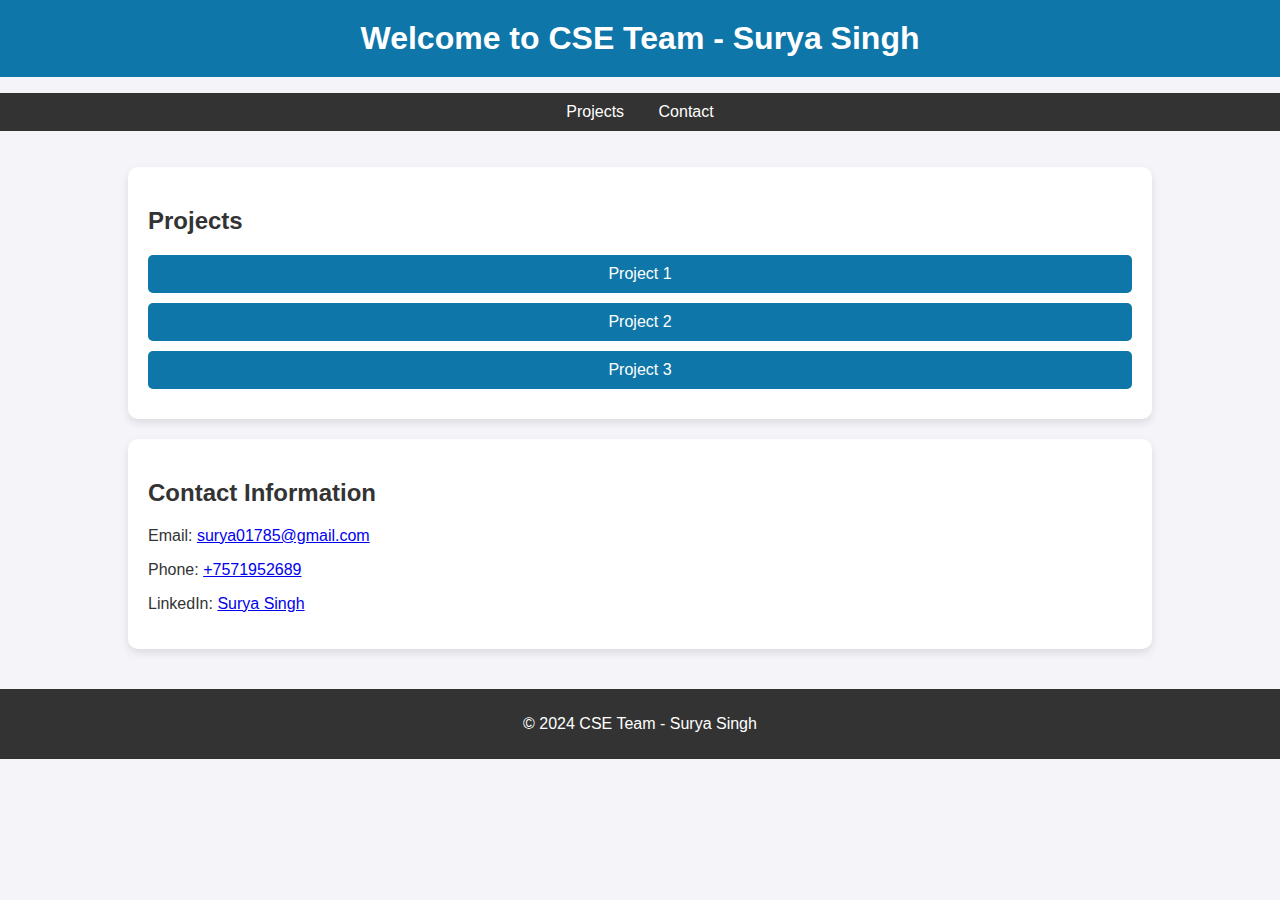
<file: index.html>
<!DOCTYPE html>
<html lang="en">
<head>
    <meta charset="UTF-8">
    <meta name="viewport" content="width=device-width, initial-scale=1.0">
    <title>CSE Team - Surya Singh</title>
    <style>
        body {
            font-family: Arial, sans-serif;
            background-color: #f4f4f9;
            margin: 0;
            padding: 0;
            color: #333;
        }
        .container {
            width: 80%;
            margin: 0 auto;
            padding: 20px;
        }
        header {
            background-color: #0e76a8;
            color: white;
            padding: 20px;
            text-align: center;
        }
        header h1 {
            margin: 0;
        }
        nav ul {
            background-color: #333;
            padding: 10px;
            text-align: center;
        }
        nav ul li {
            display: inline;
            margin: 0 15px;
        }
        nav ul li a {
            color: white;
            text-decoration: none;
        }
        .section {
            background: white;
            padding: 20px;
            border-radius: 10px;
            box-shadow: 0 4px 8px rgba(0, 0, 0, 0.1);
            margin-bottom: 20px;
        }
        .projects a {
            display: block;
            background-color: #0e76a8;
            color: white;
            text-align: center;
            padding: 10px;
            border-radius: 5px;
            text-decoration: none;
            margin-bottom: 10px;
        }
        .projects a:hover {
            background-color: #00569c;
        }
        footer {
            background-color: #333;
            color: white;
            text-align: center;
            padding: 10px;
        }
        footer a {
            color: white;
        }
    </style>
</head>
<body>
    <header>
        <h1>Welcome to CSE Team - Surya Singh</h1>
    </header>

    <nav>
        <ul>
            <li><a href="#projects">Projects</a></li>
            <li><a href="#contact">Contact</a></li>
        </ul>
    </nav>

    <div class="container">
        <section id="projects" class="section">
            <h2>Projects</h2>
            <div class="projects">
                <a href="https://linktoproject1.com">Project 1</a>
                <a href="https://linktoproject2.com">Project 2</a>
                <a href="https://linktoproject3.com">Project 3</a>
            </div>
        </section>

        <section id="contact" class="section">
            <h2>Contact Information</h2>
            <p>Email: <a href="mailto:surya01785@gmail.com">surya01785@gmail.com</a></p>
            <p>Phone: <a href="tel:+7571952689">+7571952689</a></p>
            <p>LinkedIn: <a href="https://www.linkedin.com/in/surya-singh-0a4615261?utm_source=share&utm_campaign=share_via&utm_content=profile&utm_medium=android_app">Surya Singh</a></p>
        </section>
    </div>

    <footer>
        <p>&copy; 2024 CSE Team - Surya Singh</p>
    </footer>
</body>
</html>
</file>
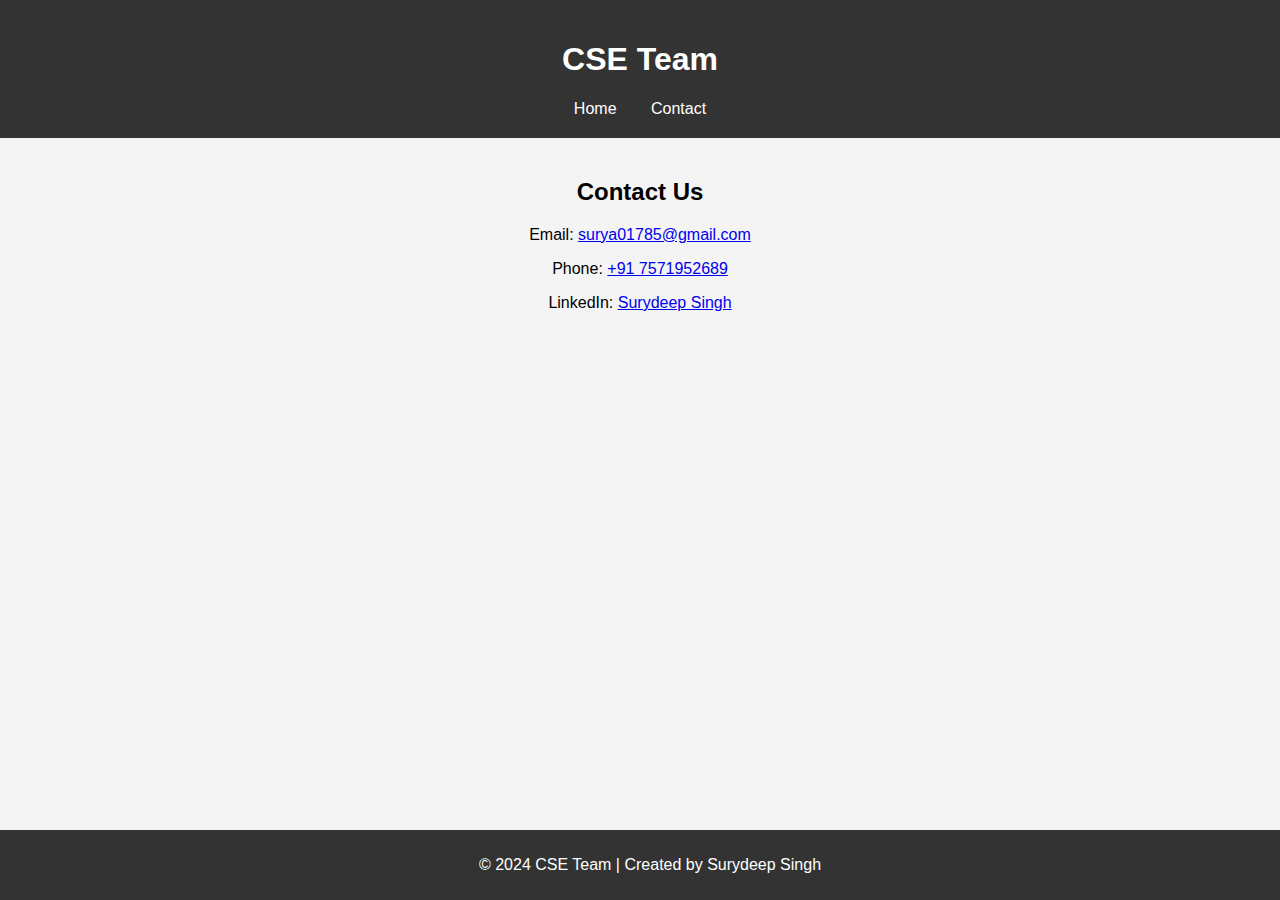
<file: contact.html>
<!DOCTYPE html>
<html lang="en">
<head>
    <meta charset="UTF-8">
    <meta name="viewport" content="width=device-width, initial-scale=1.0">
    <meta http-equiv="X-UA-Compatible" content="ie=edge">
    <title>CSE Team | Contact</title>
    <link rel="stylesheet" href="styles.css">
</head>
<body>
    <header>
        <h1>CSE Team</h1>
        <nav>
            <a href="index.html">Home</a>
            <a href="contact.html">Contact</a>
        </nav>
    </header>

    <section id="contact">
        <h2>Contact Us</h2>
        <p>Email: <a href="mailto:surya01785@gmail.com">surya01785@gmail.com</a></p>
        <p>Phone: <a href="tel:+917571952689">+91 7571952689</a></p>
        <p>LinkedIn: <a href="https://www.linkedin.com/in/surya-singh-0a4615261" target="_blank">Surydeep Singh</a></p>
    </section>

    <footer>
        <p>© 2024 CSE Team | Created by Surydeep Singh</p>
    </footer>

    <script src="scripts.js"></script>
</body>
</html>
</file>
<file: styles.css>
/* General styles */
body {
    font-family: Arial, sans-serif;
    margin: 0;
    padding: 0;
    background-color: #f4f4f4;
}

header {
    background-color: #333;
    color: white;
    padding: 20px;
    text-align: center;
}

nav a {
    color: white;
    margin: 0 15px;
    text-decoration: none;
}

section {
    padding: 20px;
    text-align: center;
}

.project-grid {
    display: grid;
    grid-template-columns: 1fr 1fr;
    gap: 20px;
}

.project-card {
    background-color: white;
    padding: 15px;
    border: 1px solid #ddd;
    box-shadow: 2px 2px 5px rgba(0, 0, 0, 0.1);
}

footer {
    background-color: #333;
    color: white;
    padding: 10px;
    position: fixed;
    width: 100%;
    bottom: 0;
    text-align: center;
}
</file>
